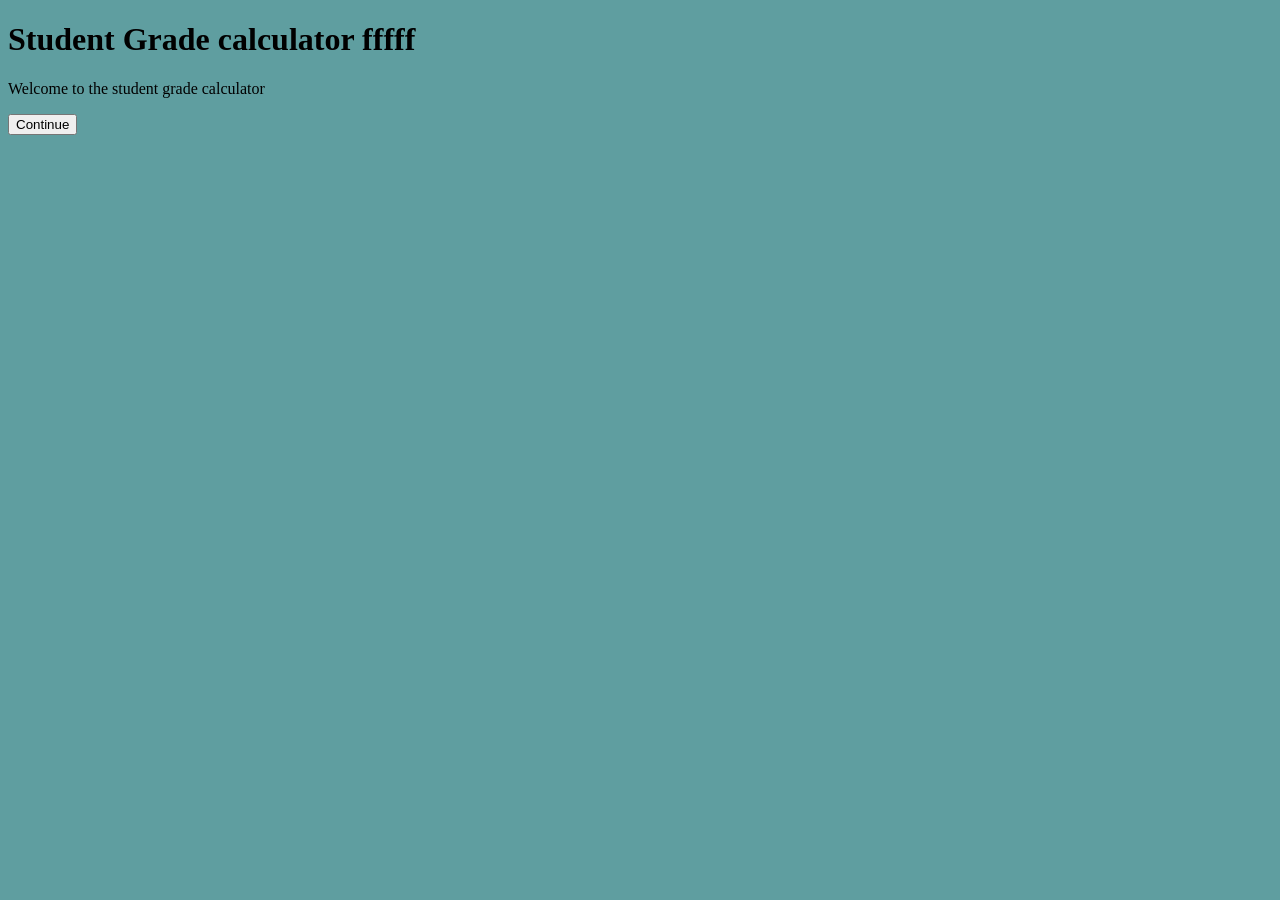
<file: index.html>
<!DOCTYPE html>
<html lang="en">
<head>
    <meta charset="UTF-8">
    <meta name="viewport" content="width=device-width, initial-scale=1.0">
    <title>index</title>
    <link rel="stylesheet" href="style.css">
</head>
<body>
    <header>
        <h1>Student Grade calculator fffff</h1>
        <p>Welcome to the student grade calculator</p>
        <nav>
            <a href="login.php">
                <button>Continue</button>
            </a>
        </nav>
        <br>
    </header>
    <main>
    
    </main>

    
    
</body>
</html>
</file>
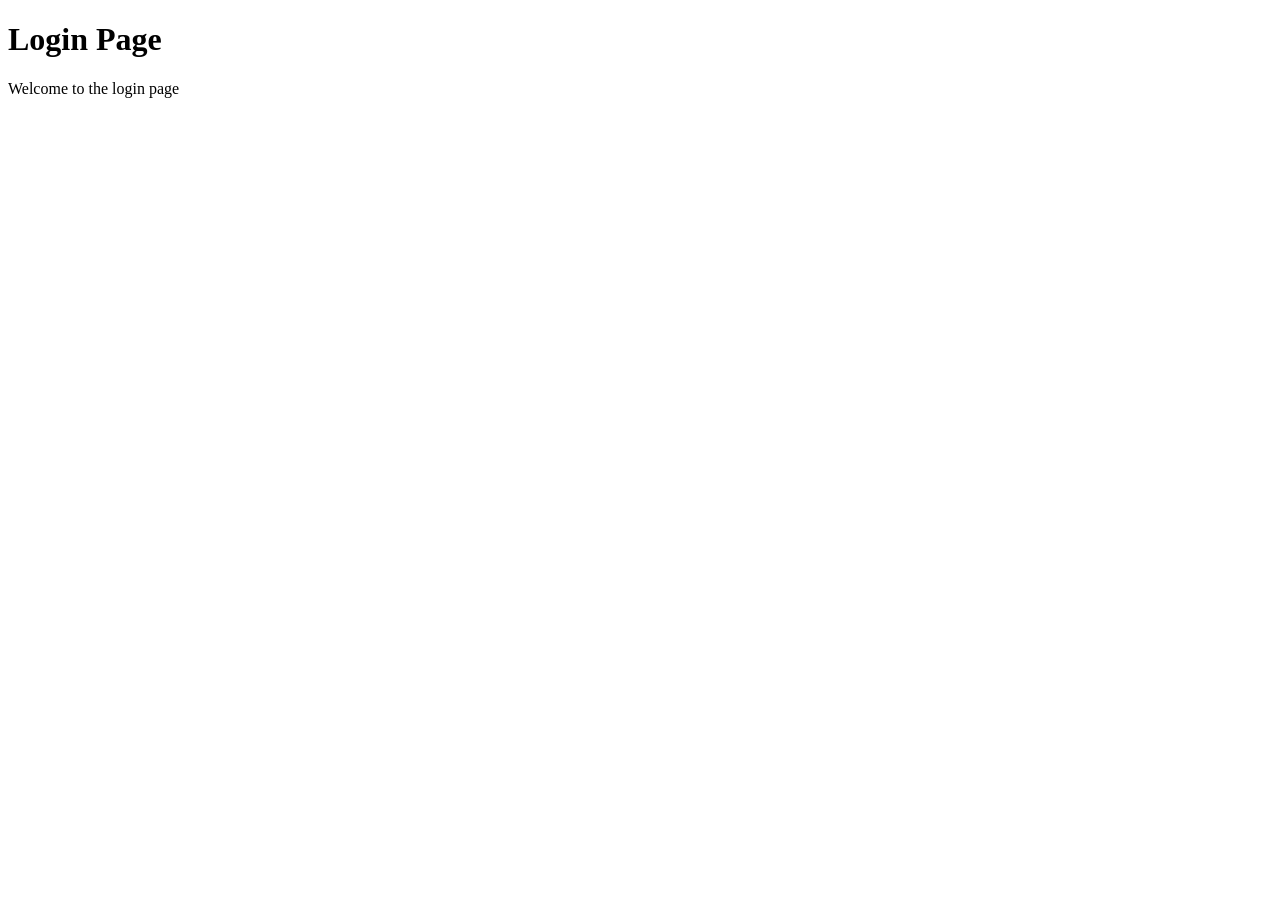
<file: login.html>
<!DOCTYPE html>
<html lang="en">
<head>
    <meta charset="UTF-8">
    <meta name="viewport" content="width=device-width, initial-scale=1.0">
    <title>Login page</title>
</head>
<body>
    <h1>Login Page</h1>
    <p>Welcome to the login page</p>
</body>
</html>
</file>
<file: style.css>
*{box-sizing: border-box;}
h2{
    background-color: aqua;
}
body{
    background-color:cadetblue;
}
</file>
